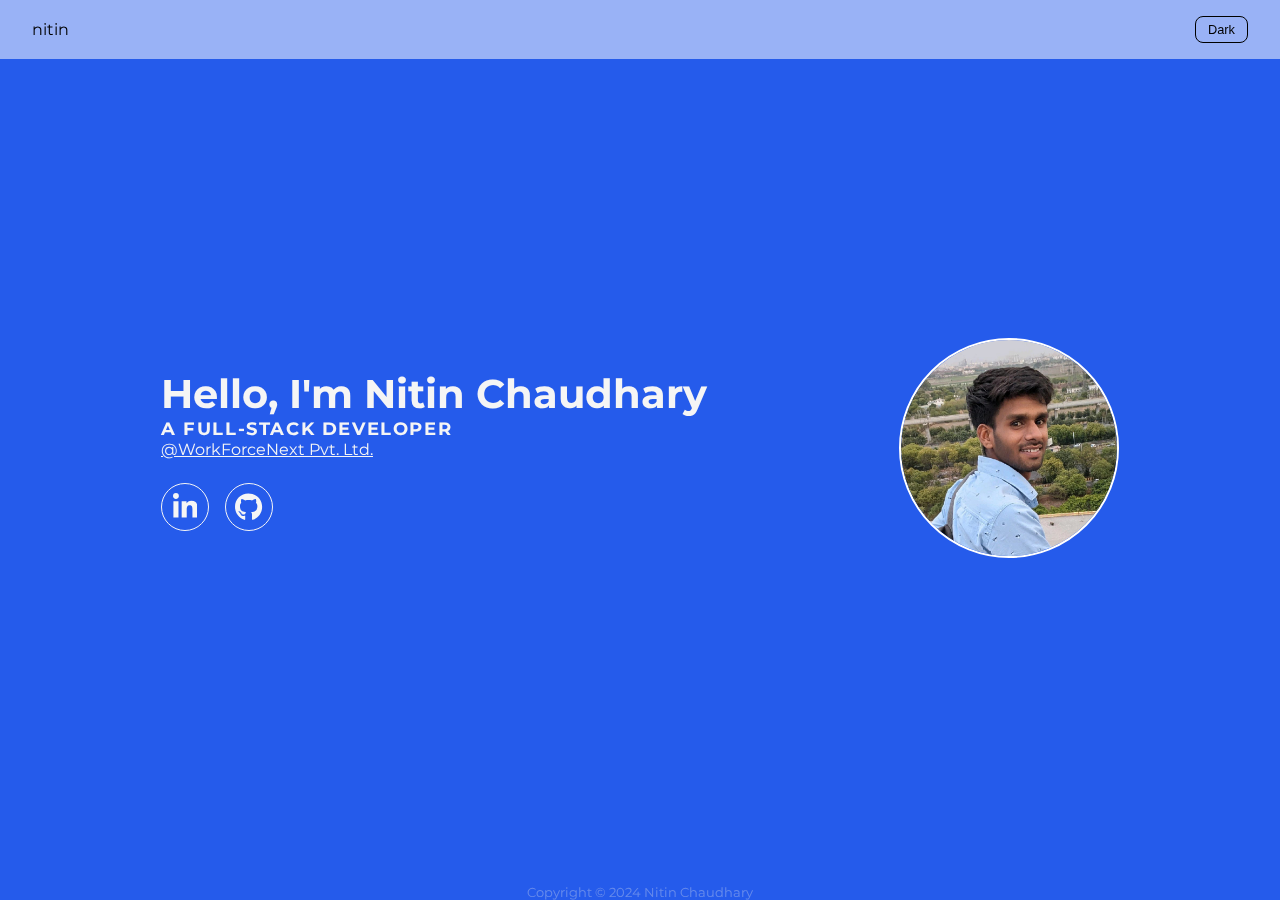
<file: index.html>
<!DOCTYPE html>
<html lang="en">
  <head>
    <meta charset="UTF-8" />
    <meta http-equiv="X-UA-Compatible" content="IE=edge" />
    <meta name="viewport" content="width=device-width, initial-scale=1.0" />
    <link
      rel="shortcut icon"
      href="/assets/icons/favicon.ico"
      type="image/x-icon"
    />
    <!-- <link
      href="https://cdn.jsdelivr.net/npm/bootstrap@5.3.0-alpha2/dist/css/bootstrap.min.css"
      rel="stylesheet"
      integrity="sha384-aFq/bzH65dt+w6FI2ooMVUpc+21e0SRygnTpmBvdBgSdnuTN7QbdgL+OapgHtvPp"
      crossorigin="anonymous"
    /> -->
    <link rel="stylesheet" href="styles.css" />
    <title>Nitin Chaudhary - Full-Stack Developer</title>
  </head>
  <body>
    <nav class="navbar">
      <ul class="navbar-nav">
        <li class="nav-item">
          <a class="nav-link" href="/">nitin</a>
        </li>
      </ul>
      <div>
        <button id="theme-toggle">Dark</button>
      </div>
    </nav>

    <section id="home">
      <div id="intro">
        <div>
          <h1>Hello, I'm Nitin Chaudhary</h1>
          <h2>A FULL-STACK DEVELOPER</h2>
          <a href="https://workforcenext.in" target="_blank" class="anchor"
            >@WorkForceNext Pvt. Ltd.</a
          >
        </div>
        <div class="social-media-btns">
          <a
            href="https://www.linkedin.com/in/nitinchaudhary01/"
            class="social-media-icon"
            >
      <svg class="icon" xmlns="http://www.w3.org/2000/svg" viewBox="0 0 448 512"><path d="M100.3 448H7.4V148.9h92.9zM53.8 108.1C24.1 108.1 0 83.5 0 53.8a53.8 53.8 0 0 1 107.6 0c0 29.7-24.1 54.3-53.8 54.3zM447.9 448h-92.7V302.4c0-34.7-.7-79.2-48.3-79.2-48.3 0-55.7 37.7-55.7 76.7V448h-92.8V148.9h89.1v40.8h1.3c12.4-23.5 42.7-48.3 87.9-48.3 94 0 111.3 61.9 111.3 142.3V448z" fill="currentColor"/></svg>
            
            </a>
            <a href="https://www.github.com/nitin-io" class="social-media-icon"
            >
            <svg class="icon" xmlns="http://www.w3.org/2000/svg" viewBox="0 0 496 512"><!--!Font Awesome Free 6.5.2 by @fontawesome - https://fontawesome.com License - https://fontawesome.com/license/free Copyright 2024 Fonticons, Inc.--><path d="M165.9 397.4c0 2-2.3 3.6-5.2 3.6-3.3 .3-5.6-1.3-5.6-3.6 0-2 2.3-3.6 5.2-3.6 3-.3 5.6 1.3 5.6 3.6zm-31.1-4.5c-.7 2 1.3 4.3 4.3 4.9 2.6 1 5.6 0 6.2-2s-1.3-4.3-4.3-5.2c-2.6-.7-5.5 .3-6.2 2.3zm44.2-1.7c-2.9 .7-4.9 2.6-4.6 4.9 .3 2 2.9 3.3 5.9 2.6 2.9-.7 4.9-2.6 4.6-4.6-.3-1.9-3-3.2-5.9-2.9zM244.8 8C106.1 8 0 113.3 0 252c0 110.9 69.8 205.8 169.5 239.2 12.8 2.3 17.3-5.6 17.3-12.1 0-6.2-.3-40.4-.3-61.4 0 0-70 15-84.7-29.8 0 0-11.4-29.1-27.8-36.6 0 0-22.9-15.7 1.6-15.4 0 0 24.9 2 38.6 25.8 21.9 38.6 58.6 27.5 72.9 20.9 2.3-16 8.8-27.1 16-33.7-55.9-6.2-112.3-14.3-112.3-110.5 0-27.5 7.6-41.3 23.6-58.9-2.6-6.5-11.1-33.3 2.6-67.9 20.9-6.5 69 27 69 27 20-5.6 41.5-8.5 62.8-8.5s42.8 2.9 62.8 8.5c0 0 48.1-33.6 69-27 13.7 34.7 5.2 61.4 2.6 67.9 16 17.7 25.8 31.5 25.8 58.9 0 96.5-58.9 104.2-114.8 110.5 9.2 7.9 17 22.9 17 46.4 0 33.7-.3 75.4-.3 83.6 0 6.5 4.6 14.4 17.3 12.1C428.2 457.8 496 362.9 496 252 496 113.3 383.5 8 244.8 8zM97.2 352.9c-1.3 1-1 3.3 .7 5.2 1.6 1.6 3.9 2.3 5.2 1 1.3-1 1-3.3-.7-5.2-1.6-1.6-3.9-2.3-5.2-1zm-10.8-8.1c-.7 1.3 .3 2.9 2.3 3.9 1.6 1 3.6 .7 4.3-.7 .7-1.3-.3-2.9-2.3-3.9-2-.6-3.6-.3-4.3 .7zm32.4 35.6c-1.6 1.3-1 4.3 1.3 6.2 2.3 2.3 5.2 2.6 6.5 1 1.3-1.3 .7-4.3-1.3-6.2-2.2-2.3-5.2-2.6-6.5-1zm-11.4-14.7c-1.6 1-1.6 3.6 0 5.9 1.6 2.3 4.3 3.3 5.6 2.3 1.6-1.3 1.6-3.9 0-6.2-1.4-2.3-4-3.3-5.6-2z" fill="currentColor"/></svg>
            
          </a>
        </div>
      </div>
      <div>
        <img
          src="/assets/images/profile_picture.jpeg"
          alt="Profile"
          class="profile_image"
        />
      </div>
    </section>

    <footer>
      <p>Copyright &#169; 2024 Nitin Chaudhary</p>
    </footer>

    <ul class="block">
      <li></li>
      <li></li>
      <li></li>
      <li></li>
      <li></li>
    </ul>
    <!-- <script
      src="https://cdn.jsdelivr.net/npm/bootstrap@5.3.0-alpha2/dist/js/bootstrap.bundle.min.js"
      integrity="sha384-qKXV1j0HvMUeCBQ+QVp7JcfGl760yU08IQ+GpUo5hlbpg51QRiuqHAJz8+BrxE/N"
      crossorigin="anonymous"
    ></script> -->
    <script src="main.js"></script>
  </body>
</html>
</file>
<file: styles.css>
@import url('https://fonts.googleapis.com/css2?family=Montserrat:wght@100;300;400;700&display=swap');

* {
  box-sizing: border-box;
  padding: 0;
  margin: 0;
}

body {
  /* background: rgb(255, 136, 0); */
  background: rgba(4, 66, 232, 1);
  /* background: transparent; */
  color: #f5f5f5;
  font-family: 'Montserrat', sans-serif;
  font-weight: 400;
  height: 100dvh;
}

a {
  color: #f5f5f5;
}

a.nav-link {
  color: #000000;
}

body.dark-theme {
  background: #000000;
  color: #f5f5f5;
}

body.dark-theme > nav > div > #theme-toggle,
body.dark-theme .social-media-icon,
body.dark-theme .profile_image {
  border-color: #fff;
  color: #fff;
}

body.dark-theme a {
  color: #fff;
}

.glassy-background {
  background: #fff2;
  backdrop-filter: blur(4px);
  padding: 2rem;
}

/*================================
======= Navigation Bar ===========
================================*/

.navbar {
  backdrop-filter: blur(4px);
  background-color: #fff8 !important;
  font-family: 'Montserrat', sans-serif;
  font-weight: 400;
  display: flex;
  padding: 1rem 2rem;
  justify-content: space-between;
  align-items: center;
  position: fixed;
  top: 0;
  left: 0;
  right: 0;
  z-index: 1;
}

.nav-link {
  text-decoration: none;
}

.navbar-nav {
  list-style: none;
}

/*================================
========= Home Section ===========
================================*/

#home {
  display: flex;
  justify-content: center;
  gap: 12rem;
  align-items: center;
  min-height: 100dvh;
  backdrop-filter: blur(4px);
  background-color: #fff2;
}

#home h1 {
  font-size: 2.5rem;
}

#home h2 {
  letter-spacing: 0.1rem;
  font-size: large;
}

.social-media-icon {
  display: flex;
  border: 1px solid #f5f5f5;
  border-radius: 100%;
  height: 3rem;
  width: 3rem;
  justify-content: center;
  align-items: center;
  color: #f5f5f5;
}

.social-media-btns {
  display: flex;
  gap: 1rem;
}

.social-media-icon:hover {
  box-shadow: 0 0 10px white;
}

#theme-toggle {
  border: 1px solid #000;
  font-size: 0.8rem;
  border-radius: 8px;
  padding: 5px 12px;
  background: transparent;
  cursor: pointer;
}

#intro {
  display: flex;
  flex-direction: column;
  gap: 1.5rem;
}

.icon {
  height: 28px;
}

.profile_image {
  border-radius: 100%;
  border: 2px solid #FFF;
  width: 220px;
}

/* Footer */

footer {
  text-align: center;
  font-size: 0.8rem;
  background: transparent;
  position: fixed;
  margin-bottom: 1%;
  bottom: 0;
  margin: auto;
  width: 100%;
  color: #eee5;
}

/* Animation */

.block {
  position: absolute;
  top: 0;
  left: 0;
  width: 100%;
  height: 100%;
  overflow: hidden;
  z-index: -1;
}

.block li {
  position: absolute;
  display: block;
  list-style: none;
  width: 25px;
  height: 25px;
  background: rgba(255, 255, 255, 0.2);
  animation: animate 30s linear infinite;
  bottom: -100px;
}

.block li:nth-child(1) {
  left: 1%;
  width: 90px;
  height: 90px;
  animation-delay: 12s;
}

.block li:nth-child(2) {
  left: 20%;
  width: 30px;
  height: 30px;
  animation-delay: 1.5s;
  animation-duration: 10s;
}

.block li:nth-child(3) {
  left: 90%;
  width: 100px;
  height: 100px;
  animation-delay: 6s;
  animation-duration: 10s;
}

.block li:nth-child(4) {
  left: 50%;
  width: 100px;
  height: 100px;
  animation-delay: 0s;
  animation-duration: 15s;
}

.block li:nth-child(5) {
  left: 65%;
  width: 40px;
  height: 40px;
  animation-delay: 0s;
}

@keyframes animate {
  0% {
    transform: translateY(0) rotate(0deg);
    opacity: 1;
  }

  100% {
    transform: translateY(-800px) rotate(360deg);
    opacity: 0;
  }
}

@media screen and (max-width: 768px) {
  #home {
    flex-direction: column-reverse;
    gap: 2rem;
    text-align: center;
  }
  .social-media-btns {
    margin: 0 auto;
  }
}

@media screen and (max-width: 480px) {
  #home h1 {
    font-size: 1.5rem;
  }

  #home h2 {
    font-size: 1rem;
  }
}
</file>
